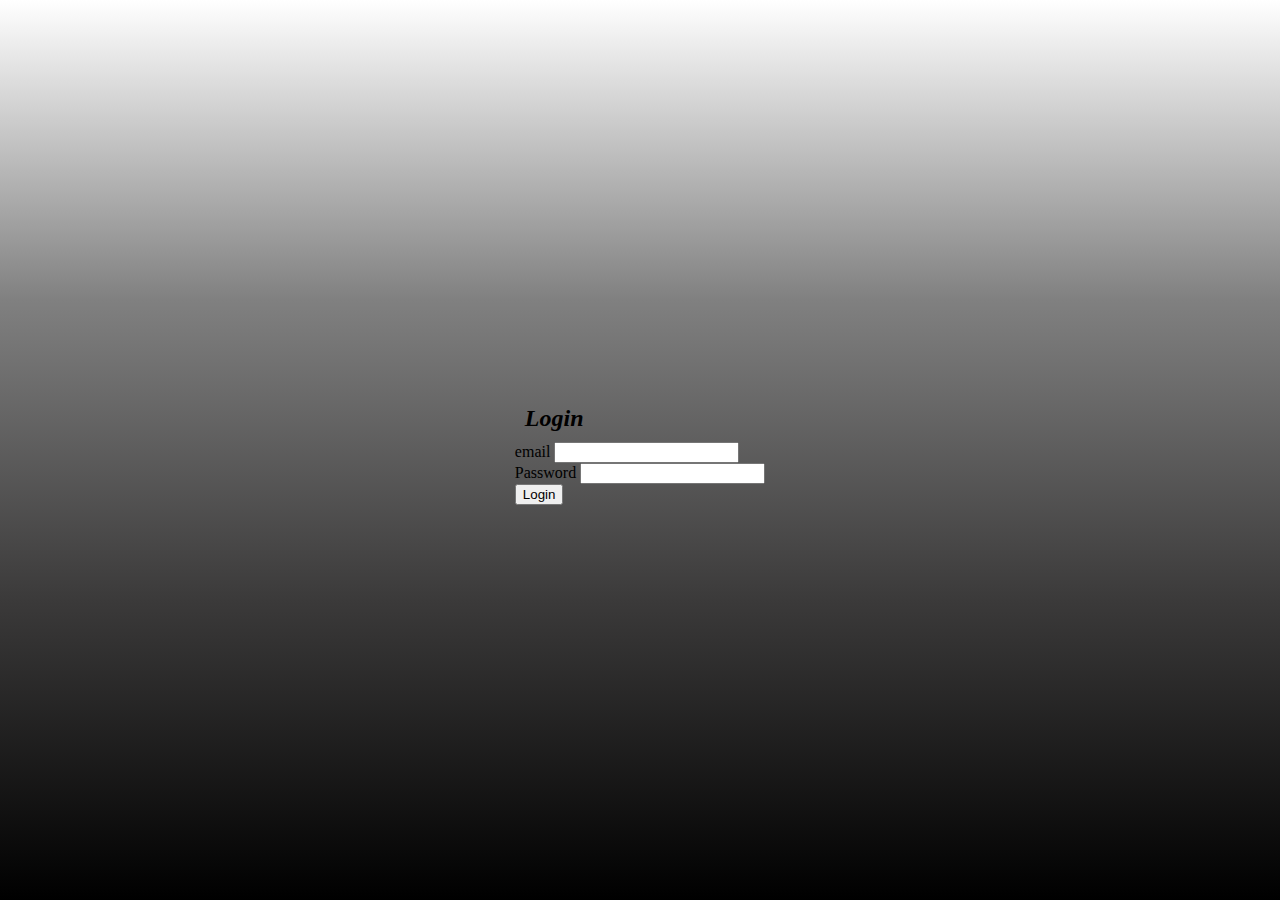
<file: Trabalho/index.html>
<!DOCTYPE html>
<html lang="en">
<head>
    <meta charset="UTF-8">
    <meta name="viewport" content="width=device-width, initial-scale=1.0">
    <title>Login</title>
    <link rel="stylesheet" href="style.css">
    <script src="script.js" defer></script>
</head>
<body>
    <div >
        <form id="form1" action="#">
            <h2 class="título">Login</h2>
            <div class="input">
                <label for="username">email</label>
                <input type="email" id="email" name="email" required>
            </div>
            <div class="input">
                <label for="password">Password</label>
                <input type="senha" id="senha" name="senha" required>
            </div>
            <button id="envio" type="submit">Login</button>
        </form>
    </div>
</body>
</html>
</file>
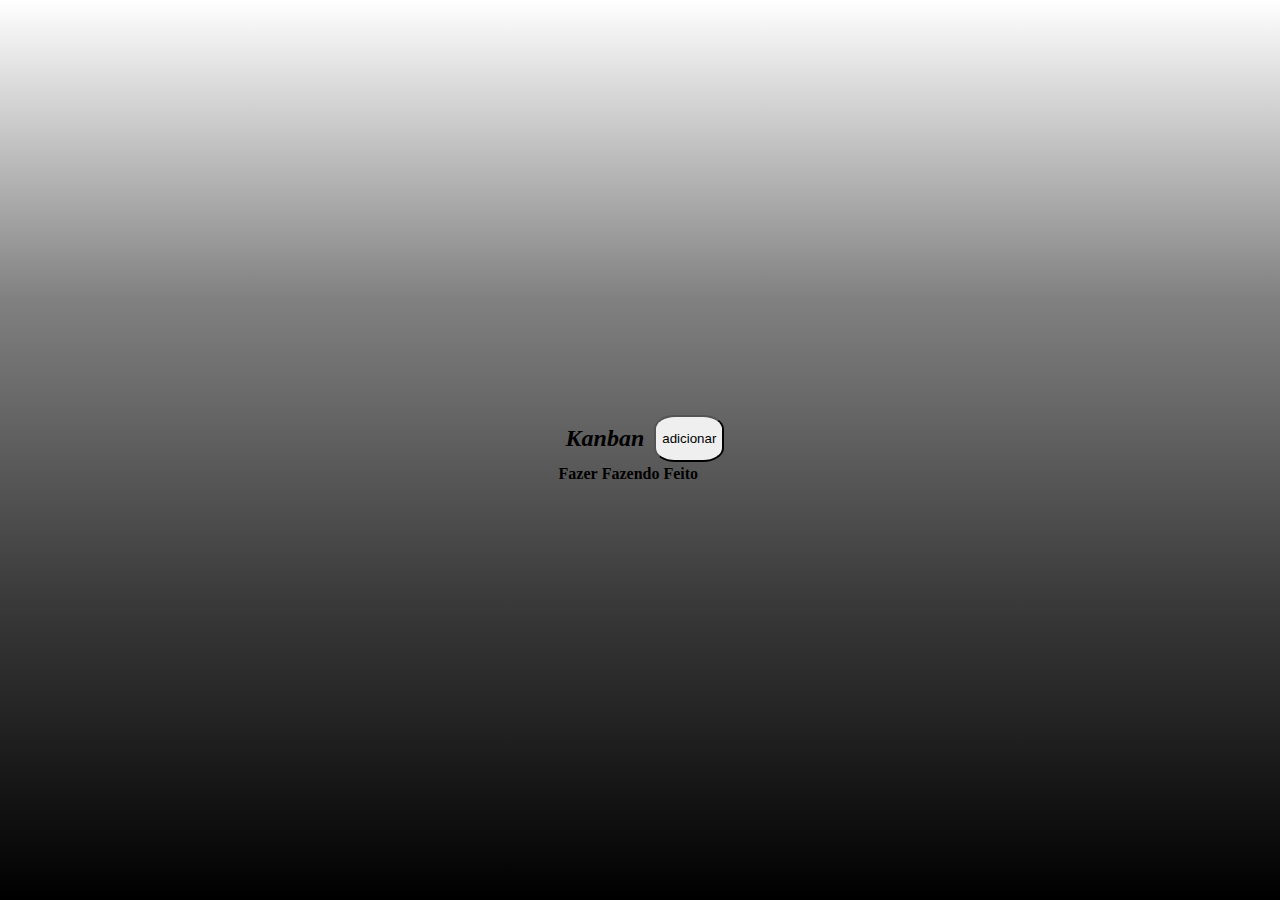
<file: Trabalho/index1.html>
<!DOCTYPE html>
<html lang="en">
<head>
    <meta charset="UTF-8">
    <meta name="viewport" content="width=device-width, initial-scale=1.0">
    <title>Tabela Kanban</title>
    <link rel="stylesheet" href="style.css">
    <script src="script1.js" defer></script>
</head>
<body>
    <main class="fundo">
        <div class="apresenta">
        <h2 class="título">Kanban</h2>
        <button id="adicionar"> adicionar</button>
        </div>
        <table id="tabela_kanban">
        <thead>
            <tr>
               <th id="fazer">Fazer</th> 
               <th id="fazendo">Fazendo</th>
               <th id="feito">Feito</th>
            </tr>
        </thead>
        <tbody>

        </tbody>
        </table>
    </main>
</body>
</html>
</file>
<file: Trabalho/style.css>
body{
    margin: 0;
    height: 100vh;
    display: flex;
    justify-content: center;
    align-items: center;
    background:linear-gradient(white,gray,rgb(59, 58, 58),black);
    
}
.título{
    margin: 10px;
    font-style: italic;
}
.apresenta{
    display: flex;
    justify-content: space-around;
}
#adicionar{
    border-radius: 30%;
}
.fundo{
    width: auto;
}
</file>
